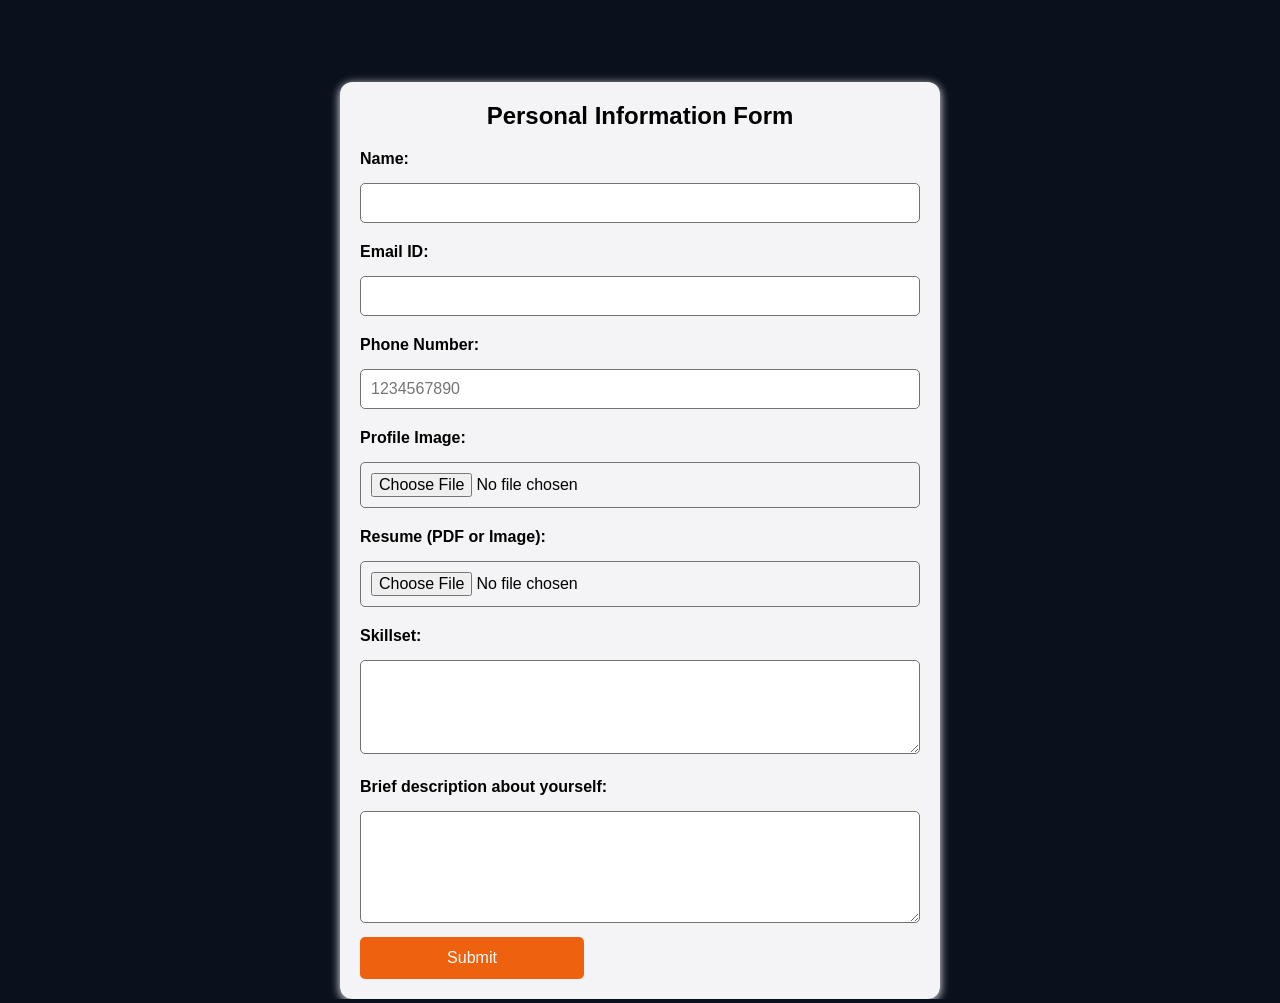
<file: Skill.set/register.html>
<!DOCTYPE html>
<html lang="en">
<head>
    <meta charset="UTF-8">
    <meta name="viewport" content="width=device-width, initial-scale=1.0">
    <title>Personal Information Form</title>
    <link rel="stylesheet" href="styles.css">
</head>
<body>
    <div class="container">
        <!-- <video autoplay loop muted src="Assets/vid2.mp4"></video> -->
    </div>
    <div class="form-container">
        <h2>Personal Information Form</h2>
        <form id="personalForm" onsubmit="submitForm(event)" action="connect.php" method="post">
            <label for="name">Name:</label>
            <input type="text" id="name" name="name" required>

            <label for="email">Email ID:</label>
            <input type="email" id="email" name="email" required>

            <label for="number">Phone Number:</label>
            <input type="tel" id="number" name="number" required pattern="\d{10}" placeholder="1234567890">

            <label for="image">Profile Image:</label>
            <input type="file" id="image" name="image" accept="image/*" required>

            <label for="resume">Resume (PDF or Image):</label>
            <input type="file" id="resume" name="resume" accept=".pdf, image/*" required>

            <label for="skills">Skillset:</label>
            <textarea id="skills" name="skills" rows="4" required></textarea>

            <label for="description">Brief description about yourself:</label>
            <textarea id="description" name="description" rows="5" required></textarea>

            <button type="submit" onclick="open3()">Submit</button>
        </form>
    </div>

    <script src="script.js"></script>
</body>
</html>
</file>
<file: Skill.set/styles.css>
* {
    box-sizing: border-box;
    margin: 0;
    padding: 0;
}

body {
    font-family:  sans-serif , Arial, Helvetica;
    padding-top: 80px;
    background-color: #09111d;
    display: flex;
    justify-content: center;
    align-items: center;
    /* height: 100vh; */
    position: relative;
}
.container{
    /* display: flex; */
    /* justify-content: center;
    align-items: center */
    position:relative;
    height:100vh;
    width:100vw;
    object-fit: cover;
}
/* .container{
    position: absolute;
    width: 100%;
    height: 100vh;
    overflow: hidden;
}
.particles{
    position: relative;
    display: flex;
    z-index: 1;
    padding: 0 20px;
}
.particles span{
    position: relative;
    bottom: 30px;
    width: 30px;
    height: 30px;
    background: #4fc3dc;
    box-shadow: 0 0 0 10px #4fc3dc44,
    0 0 50px #4fc3dc,
    -100px 0 #4fc3dc99;
    margin: 0 4px;
    border-radius: 50%;
    animation: animate 15s ease infinite;
    animation-duration: calc(125s / var(--i));
}

.particles span:nth-child(even){
    background: #ff2d75;
    box-shadow: 0 0 0 10px #ff2d7544 , 0 0 50px #ff2d75 , -100px 0 #4fc3dc99, 100px 0 #4fc3dc99;
}

@keyframes animate{
    0%
    {
        transform: translateY(120vh) scale(0) rotate(0deg);
    }
    20%
    {
        transform: translateY(100vh) scale(1) rotate(0deg);
    }
    100%
    {
        transform: translateY(-50vh) scale(0.5) rotate(360deg);
    }
} */

.form-container {
    margin-top: 10px;
    background-color: #fffdfff4;
    position: absolute;
    margin-top: 20px;
    padding: 20px;
    border-radius: 12px;
    box-shadow: 0 2px 10px rgb(251, 245, 245);
    width: 100%;
    max-width: 600px;
}

h2 {
    text-align: center;
    margin-bottom: 20px;
}

label {
    display: block;
    margin: 10px 0 5px;
    font-weight: bold;
}

input, textarea {
    width: 100%;
    padding: 10px;
    margin: 10px 0;
    border: 1px solid #757171;
    border-radius: 5px;
    font-size: 16px;
}

textarea {
    resize: vertical;
}

button {
    background-color: #ee610f;
    color: white;
    padding: 12px 20px;
    border: none;
    border-radius: 5px;
    cursor: pointer;
    width: 40%;
    font-size: 16px;
    position:relative;
}

button:hover {
    background-color: #45a049;
}
</file>
